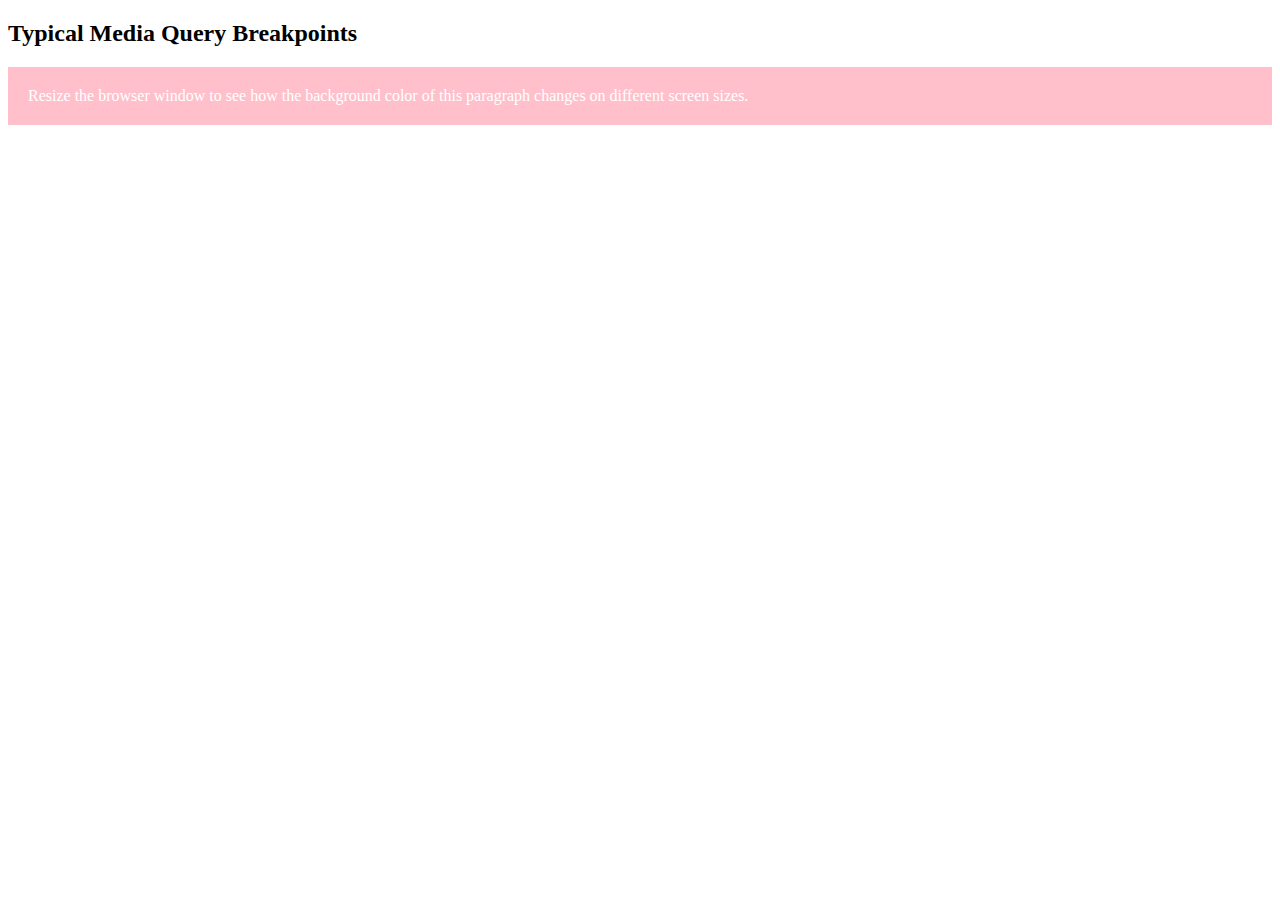
<file: mediaquireis.html>
<!DOCTYPE html>
<html>
<head>
<meta name="viewport" content="width=device-width, initial-scale=1.0">
<style>
.example {
  padding: 20px;
  color: white;
}
/* Extra small devices (phones, 600px and down) */
@media only screen and (max-width: 600px) {
  .example {background: red;}
}

/* Small devices (portrait tablets and large phones, 600px and up) */
@media only screen and (min-width: 600px) {
  .example {background: green;}
}

/* Medium devices (landscape tablets, 768px and up) */
@media only screen and (min-width: 768px) {
  .example {background: blue;}
} 

/* Large devices (laptops/desktops, 992px and up) */
@media only screen and (min-width: 992px) {
  .example {background: orange;}
} 

/* Extra large devices (large laptops and desktops, 1200px and up) */
@media only screen and (min-width: 1200px) {
  .example {background: pink;}
}
</style>
</head>
<body>

<h2>Typical Media Query Breakpoints</h2>
<p class="example">Resize the browser window to see how the background color of this paragraph changes on different screen sizes.</p>

</body>
</html>
</file>
